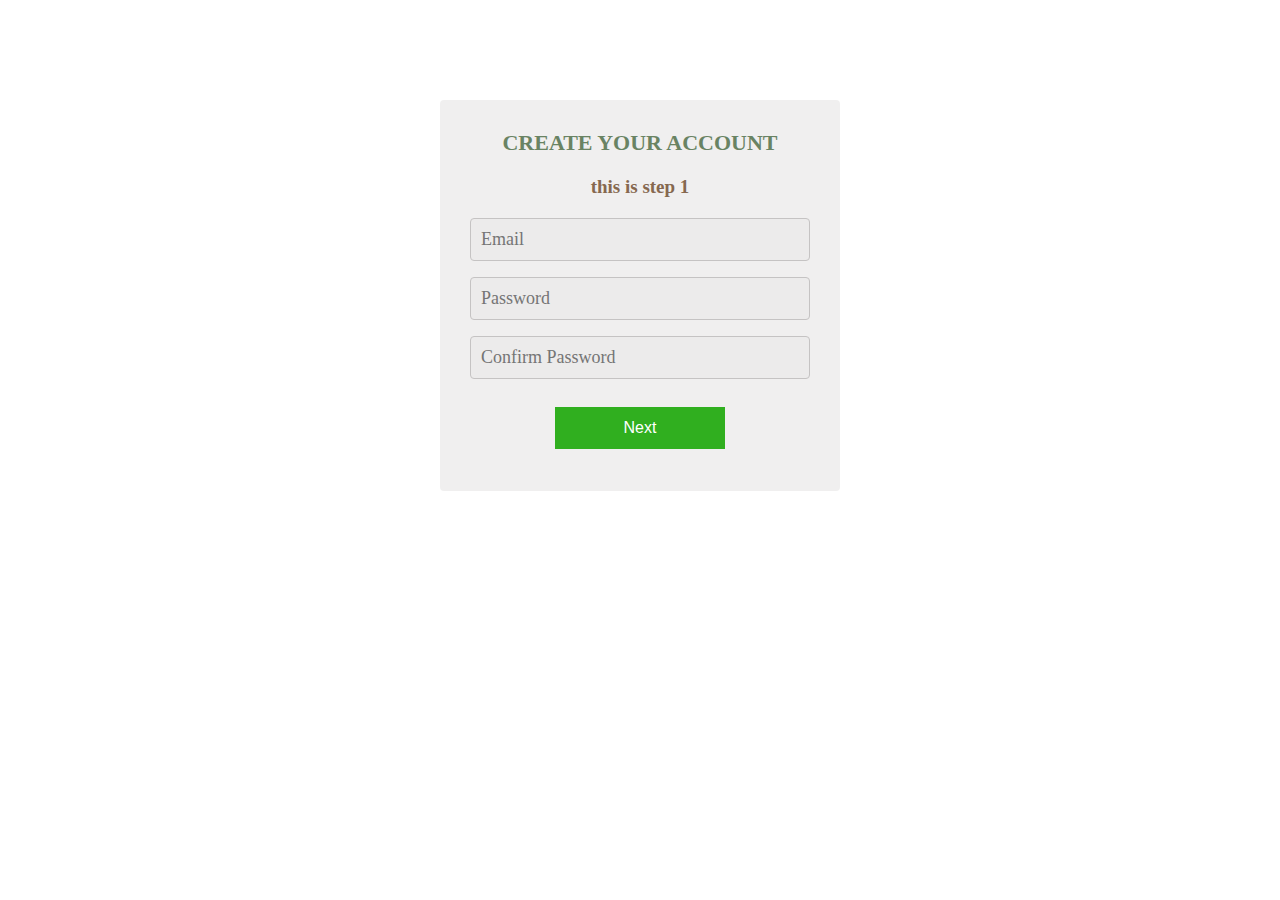
<file: Opcion01/index.html>
<!DOCTYPE html>
<html lang="en">
<head>
    <meta charset="UTF-8">
    <meta http-equiv="X-UA-Compatible" content="IE=edge">
    <meta name="viewport" content="width=device-width, initial-scale=1.0">
    <link rel="stylesheet" href="style.css">
    <title>Opcion 01</title>
</head>
<body>
    <section class="form-register">
      <h1>CREATE YOUR ACCOUNT</h1>
      <h4>this is step 1</h4>
  <input class="controls" type="email" name="email" id="email" placeholder="Email">
  <input class="controls" type="password" name="password" id="pass" placeholder="Password">
  <input class="controls" type="password" name="password" id="pass" placeholder="Confirm Password">
  <input class="botons" type="submit" value="Next">
    </section>
</body>
</html>
</file>
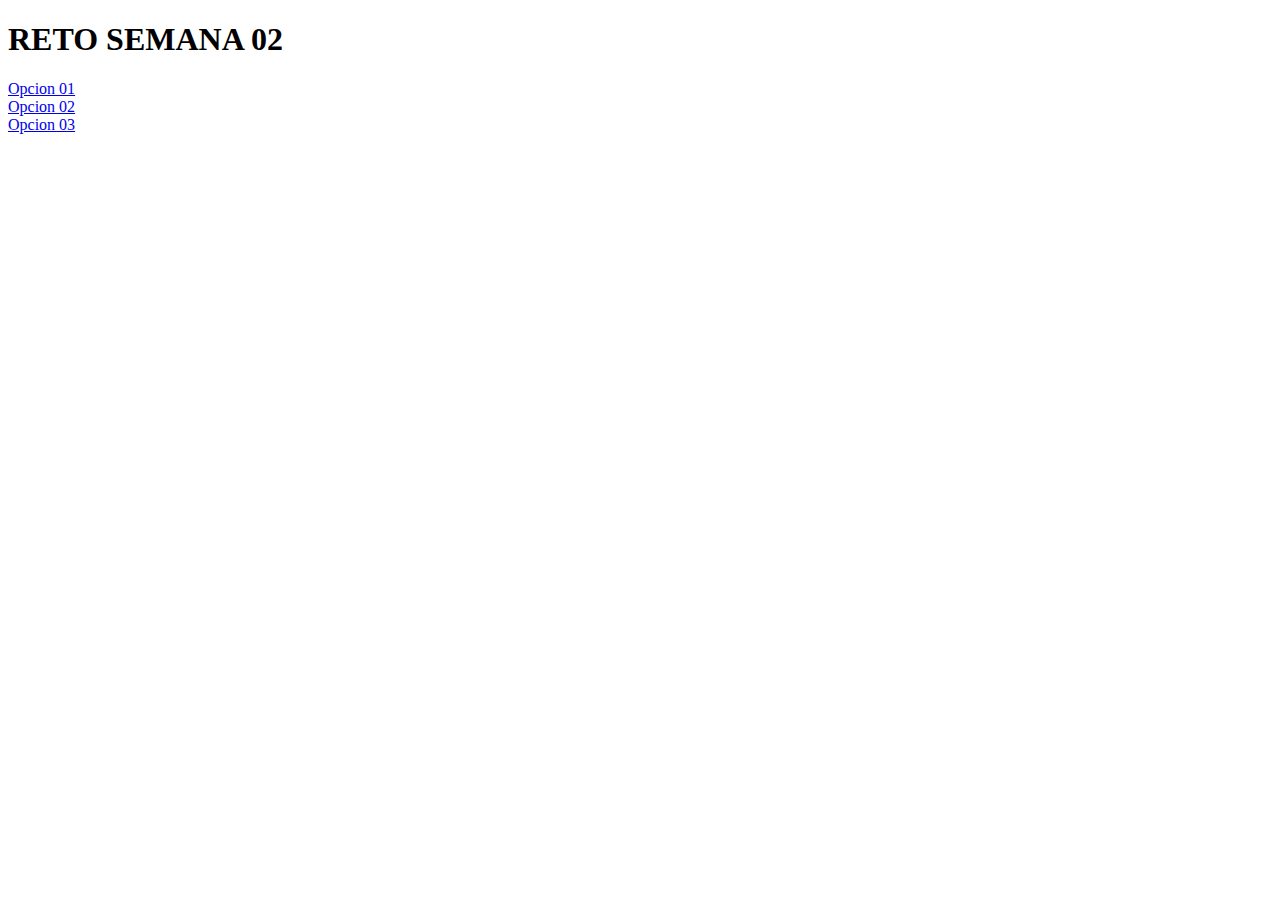
<file: inicio.html>
<!DOCTYPE html>
<html lang="en">
<head>
    <meta charset="UTF-8">
    <meta http-equiv="X-UA-Compatible" content="IE=edge">
    <meta name="viewport" content="width=device-width, initial-scale=1.0">
    <title>Document</title>
</head>
<body>
    <h1> RETO SEMANA 02</h1>
    <li><a href="index.html"> Opcion 01 </a></li>
    <li><a href="index/index1.html"> Opcion 02 </a></li>
    <li><a href="index2.html"> Opcion 03 </a></li>
</body>
</html>
</file>
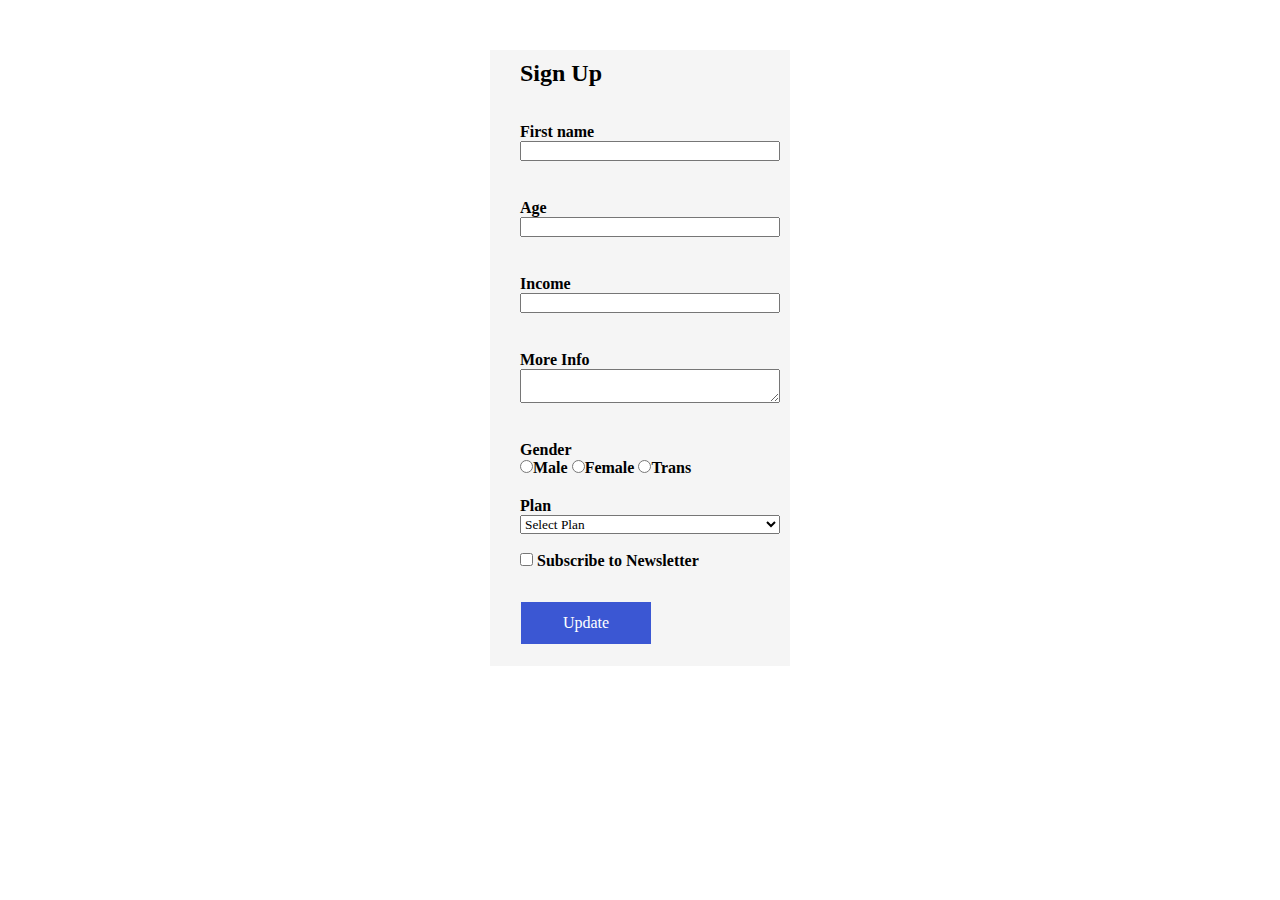
<file: opcion02/index02.html>
<!DOCTYPE html>
<html lang="en">
<head>
    <meta charset="UTF-8">
    <meta http-equiv="X-UA-Compatible" content="IE=edge">
    <meta name="viewport" content="width=device-width, initial-scale=1.0">
    <title>Opcion 02</title>
    <link rel="stylesheet" href="index02.css">
</head>
<body>
    <main>
        <form class="registro">
        <h2>Sign Up</h2>
        <br><br>

        <label class="first name">First name</label>
        <input class="campo" type="text" name="first name"><br/> 

        <label for="age">Age</label>
        <input class="campo" type="number" name="Age" min="0" max="120"><br/>

        <label class="income">Income</label>
        <input class="campo" type="text"><br/>

        <label for="more-info">More Info</label>
        <textarea class="campo" id="more-info"></textarea><br/>

        <label>Gender</label>
        <div class="campo">
        <input class="male " type="radio" name="registro" value="M"/>Male
        <input class="female" type="radio" name="registro" value="F"/>Female
        <input class="trnas" type="radio" name="registro" value="T"/>Trans

    </div>
        <label form="planes">Plan</label>
        <select>
            <option class="campo" selected disable>Select Plan</option>
            <option value="P1">plan 1</option>
            <option value="P2">plan 2</option>
            <option value="P3">plan 3</option>
            <option value="P4">plan 4</option>     
           </select>
           <br>

    <div class="campo"> 
        <input type="checkbox" name="subscribe" id="subscribe" />
        <label for="subscribe">Subscribe to Newsletter</label>  
      </div>
           <input class="boton" type="submit" value="Update">        
   </form>
</main>
</body>

</html>
</file>
<file: Opcion01/style.css>
*{
    margin: 0;
    padding: 0;
    box-sizing: border-box;
}
.form-register{
    width: 400px;
    background: #ebe9e9b9;
    padding: 30px;
    margin: auto;
    margin-top: 100px;
    border-radius: 4px;
    font-family: 'calibri';
    color: white;
    text-align: center;
 }
 .form-register h4{
     font-size: 19px;
     margin-bottom: 20px;
     color: rgb(134, 104, 79);
     text-align: center;

 }
 .form-register h1{
    font-size: 22px;
    margin-bottom: 20px;
    color: rgb(105, 131, 99);
}
 .controls {
     width: 100%;
     background: #ebe9e9b9;
     padding: 10px;
      border-radius: 4px;
      margin-bottom: 16px;
      border: 1px solid #c5c3c3;
      font-family: 'calibri';
      font-size: 18px;
 }
.form-register .botons{
    width: 50%;
    background: #30af1f;
    border: none;
    padding: 12px;
    color: white;
    margin: 12px 0;
    font-size: 16px;

}
</file>
<file: opcion02/index02.css>
*{
    font-family: 'Times New Roman', Times, serif;
    margin: 0;
    padding: 0;
    box-sizing: border-box;
}
.registro{
    margin: 50px auto;
    background-color: whitesmoke;
    width: 300px;
    display: flex;
    flex-direction: column;
    font-weight: bold;
    padding-top: 10px;
    padding-bottom: 10px;
    padding-left: 30px;
    padding-right: 10px;
 }
 .registro .campo{
     margin-bottom: 20px;
 }
 .registro h1{
    font-size: 19px;
    margin-bottom: 20px;
    color: rgb(134, 104, 79);
    text-align: center;

}
.registro .boton{
    width: 50%;
    background: #3b57d3;
    border: 2px;
    padding: 12px;
    color: white;
    margin: 12px 1px;
    font-size: 16px;
    text-align: le;

}
</file>
